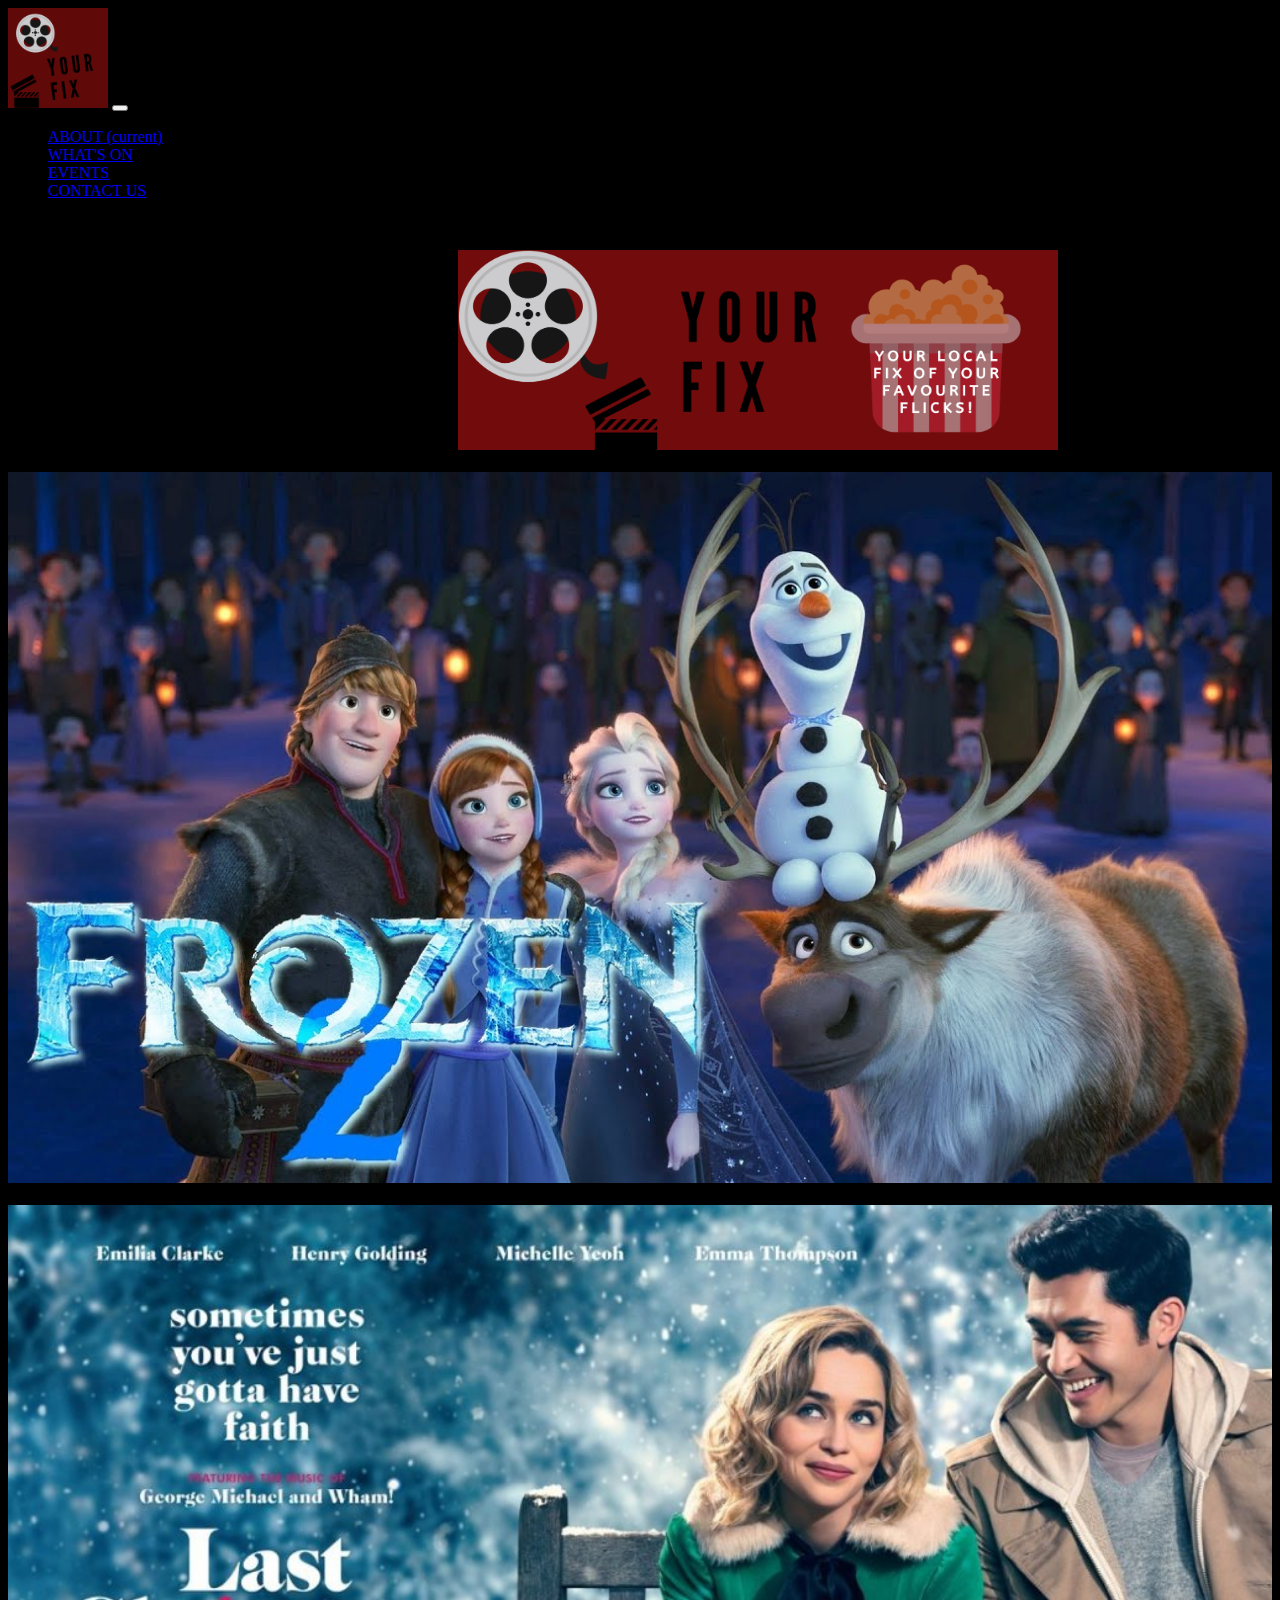
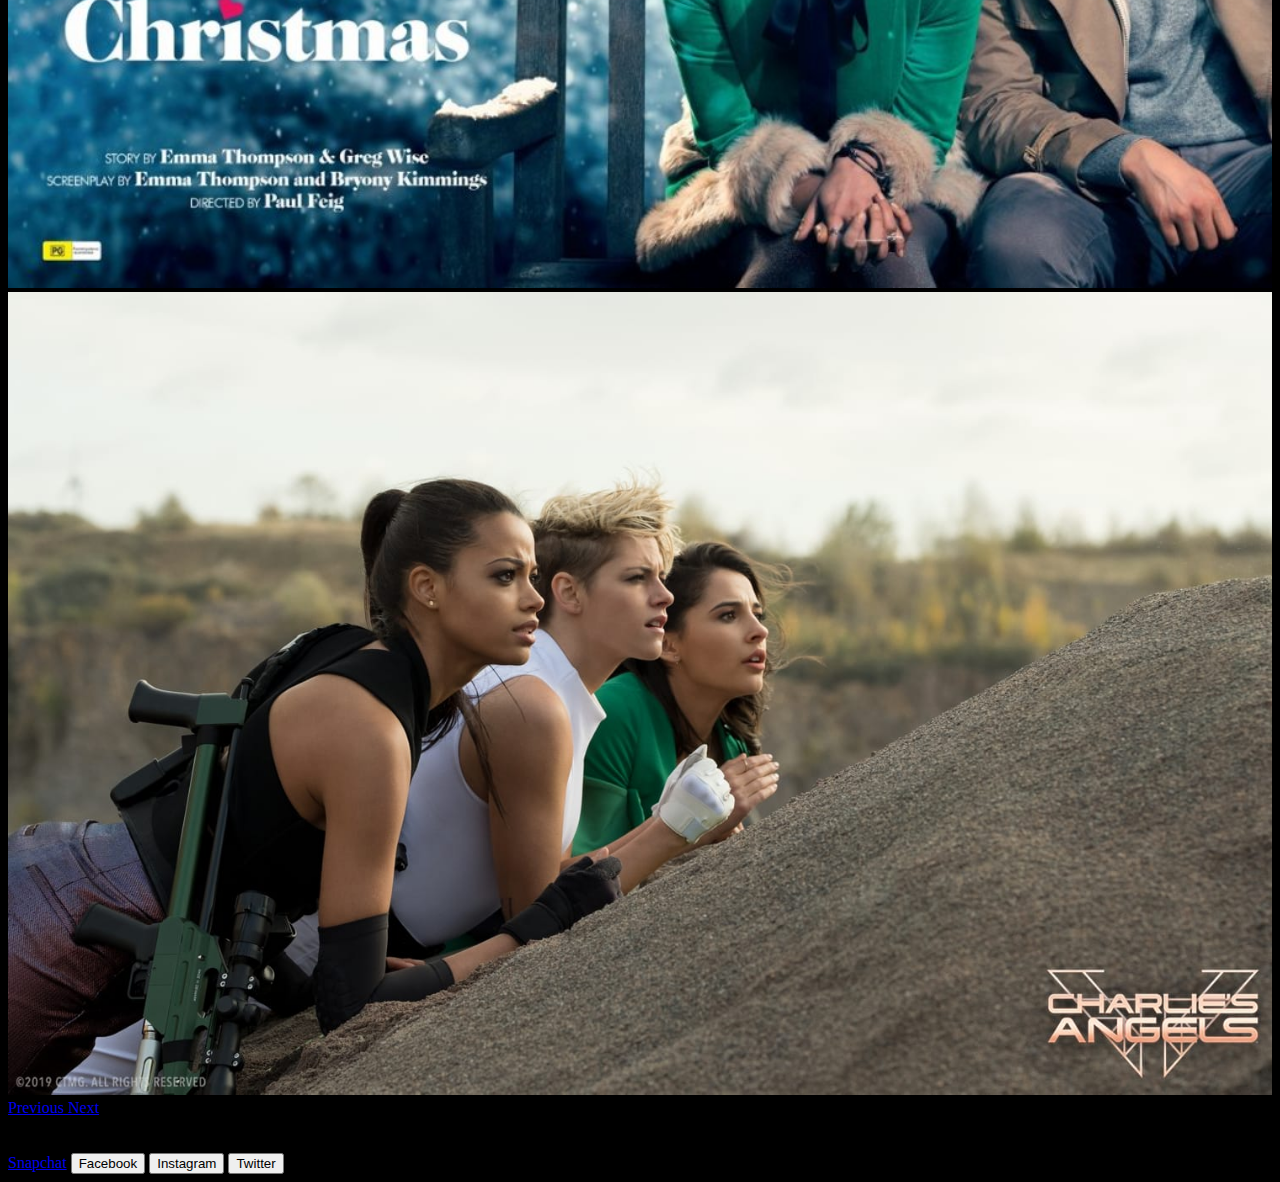
<file: index.html>
<!DOCTYPE html>
<html>
    <head>
        <title>YourFlix</title>

        <link rel="stylesheet" href="https://stackpath.bootstrapcdn.com/bootstrap/4.1.3/css/bootstrap.min.css" integrity="sha384-MCw98/SFnGE8fJT3GXwEOngsV7Zt27NXFoaoApmYm81iuXoPkFOJwJ8ERdknLPMO" crossorigin="anonymous">
        <link rel="stylesheet" type="text/css" href="homepage.css">
    </head>
    <body>
      <!-- navbar -->
      <nav class="navbar navbar-expand-lg navbar-light bg-light">
      <img class="navbar-brand" src="yourfix.png" alt"some text" width=100 height=100>

<button class="navbar-toggler" type="button" data-toggle="collapse" data-target="#navbarNav" aria-controls="navbarNav" aria-expanded="false" aria-label="Toggle navigation">
  <span class="navbar-toggler-icon"></span>
</button>
<div class="collapse navbar-collapse" id="navbarNav">
  <ul class="navbar-nav">
    <li class="nav-item active">
      <a class="nav-link" href="./About.html">ABOUT <span class="sr-only">(current)</span></a>
    </li>
    <li class="nav-item">
      <a class="nav-link" href="#">WHAT'S ON</a>
    </li>
    <li class="nav-item">
      <a class="nav-link" href="#">EVENTS</a>
    </li>
    <li class="nav-item">
      <a class="nav-link" href="#">CONTACT US</a>
    </li>
  </ul>
</div>
</nav>

<div class='titleimage'>
<img src='Your fix.png' width=600 height=200/>

</div>

</br>

<!---Carousel--->
<div id="carouselExampleControls" class="carousel slide" data-ride="carousel">
  <div class="carousel-inner">
    <div class="carousel-item active">
      <img src="images/frozenp.jpg" class="d-block w-100"  alt="..."  width="200px">
    </div>
    <div class="carousel-item">s
      <img src="images/lastchristmas.jpg" class="d-block w-100"  alt="..."  width="200px">
    </div>
    <div class="carousel-item">
      <img src="images/charliesangels.jpg" class="d-block w-100"  alt="..."  width="200px">
    </div>
  </div>

    <a class="carousel-control-prev" href="#carouselExampleControls" role="button" data-slide="prev">
      <span class="carousel-control-prev-icon" aria-hidden="true"></span>
      <span class="sr-only">Previous</span>
    </a>
    <a class="carousel-control-next" href="#carouselExampleControls" role="button" data-slide="next">
      <span class="carousel-control-next-icon" aria-hidden="true"></span>
      <span class="sr-only">Next</span>
    </a>
</div>
<!-- </div> -->
</br>
</br>
<a class="btn btn-primary" href="#" role="button">Snapchat</a>
<input class="btn btn-primary" type="button" value="Facebook">
<input class="btn btn-primary" type="submit" value="Instagram">
<input class="btn btn-primary" type="reset" value="Twitter">

<!-- JS -->
<script src="https://code.jquery.com/jquery-3.3.1.slim.min.js" integrity="sha384-q8i/X+965DzO0rT7abK41JStQIAqVgRVzpbzo5smXKp4YfRvH+8abtTE1Pi6jizo" crossorigin="anonymous"></script>
<script src="https://cdnjs.cloudflare.com/ajax/libs/popper.js/1.14.3/umd/popper.min.js" integrity="sha384-ZMP7rVo3mIykV+2+9J3UJ46jBk0WLaUAdn689aCwoqbBJiSnjAK/l8WvCWPIPm49" crossorigin="anonymous"></script>
<script src="https://stackpath.bootstrapcdn.com/bootstrap/4.1.3/js/bootstrap.min.js" integrity="sha384-ChfqqxuZUCnJSK3+MXmPNIyE6ZbWh2IMqE241rYiqJxyMiZ6OW/JmZQ5stwEULTy" crossorigin="anonymous"></script>
    </body>
</html>
</file>
<file: homepage.css>
.titleimage{

  margin-top:50px;
  margin-left:450px;
  margin-right: 300px;
}

body{

  background-color: black;
}
.carousel-item img {
  width: 100%;

}

.btn btn-primary{

colour:red;

}
</file>
